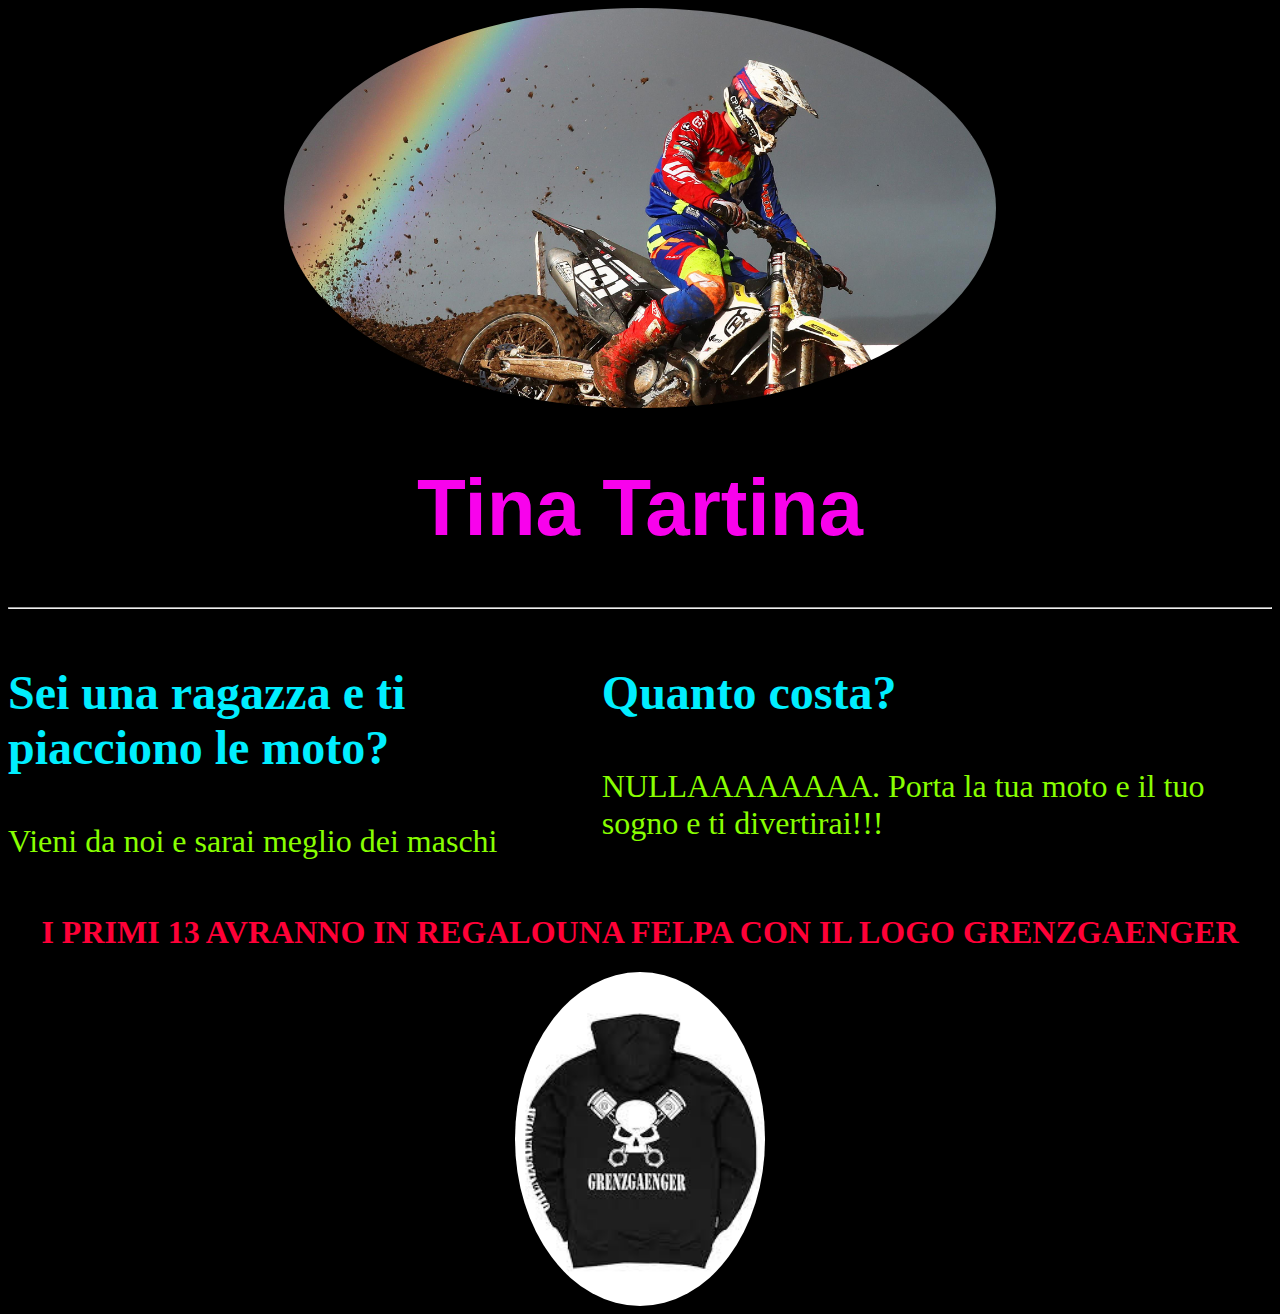
<file: index.html>
<!DOCTYPE html>
<html>
    <head>
        <title>  Martina web </title>
        <link rel="stylesheet" href="styles.css"/>
    </head>


    <body>
    
        <section class="center-box">
            <img src="3226896-66055188-2560-1440.jpg" height="400px"/>
        </section>
        <h1 class="myname"> Tina Tartina </h1>
        <hr/>
        <section class="s">
            <section>
                <h3 > Sei una ragazza e ti piacciono le moto? </h3>
                <p class="y" > Vieni da noi e sarai meglio dei maschi </p>
            </section>
            <section>
                <h3 > Quanto costa? </h3>
                <p class="z"> NULLAAAAAAAA. Porta la tua moto e il tuo sogno e ti divertirai!!! </p>
            </section>
        </section>
        <section>
            <h1 class="q">  I PRIMI 13 AVRANNO IN REGALOUNA FELPA CON IL LOGO GRENZGAENGER  </h1>
          
        </section>
        <section class="moto">
            <img src="moto.jpg" width="250px"/>
        </section>
    </body>

</html>
</file>
<file: styles.css>
img {
    border-radius: 50%;
}
.center-box{
    display: flex;
    justify-content: center;
}
body{
    background-color:rgb(0, 0, 0);
}
.myname{
    color:rgb(248, 2, 236) ;
    text-align: center;
    font-size: 5rem;
    font-family:'Lucida Sans', 'Lucida Sans Regular', 'Lucida Grande', 'Lucida Sans Unicode', Geneva, Verdana, sans-serif;
}
h3{
    color:rgb(0, 238, 255);
    font-size: 3rem;
}
p{
    color: rgb(31, 64, 230) 0);
    font-size: 2rem;
    
}
.s{
    display:flex;
    justify-content: space-around;
}
.z{
    color: rgb(136, 255, 0);    
    justify-content: space-around;
}

.y{
    color: rgb(136, 255, 0);    
    justify-content: space-around;
}
.q{
    color: rgb(255, 0, 55);    
    text-align: center;

}
.moto{
    display: flex;
    justify-content: center;

}
</file>
